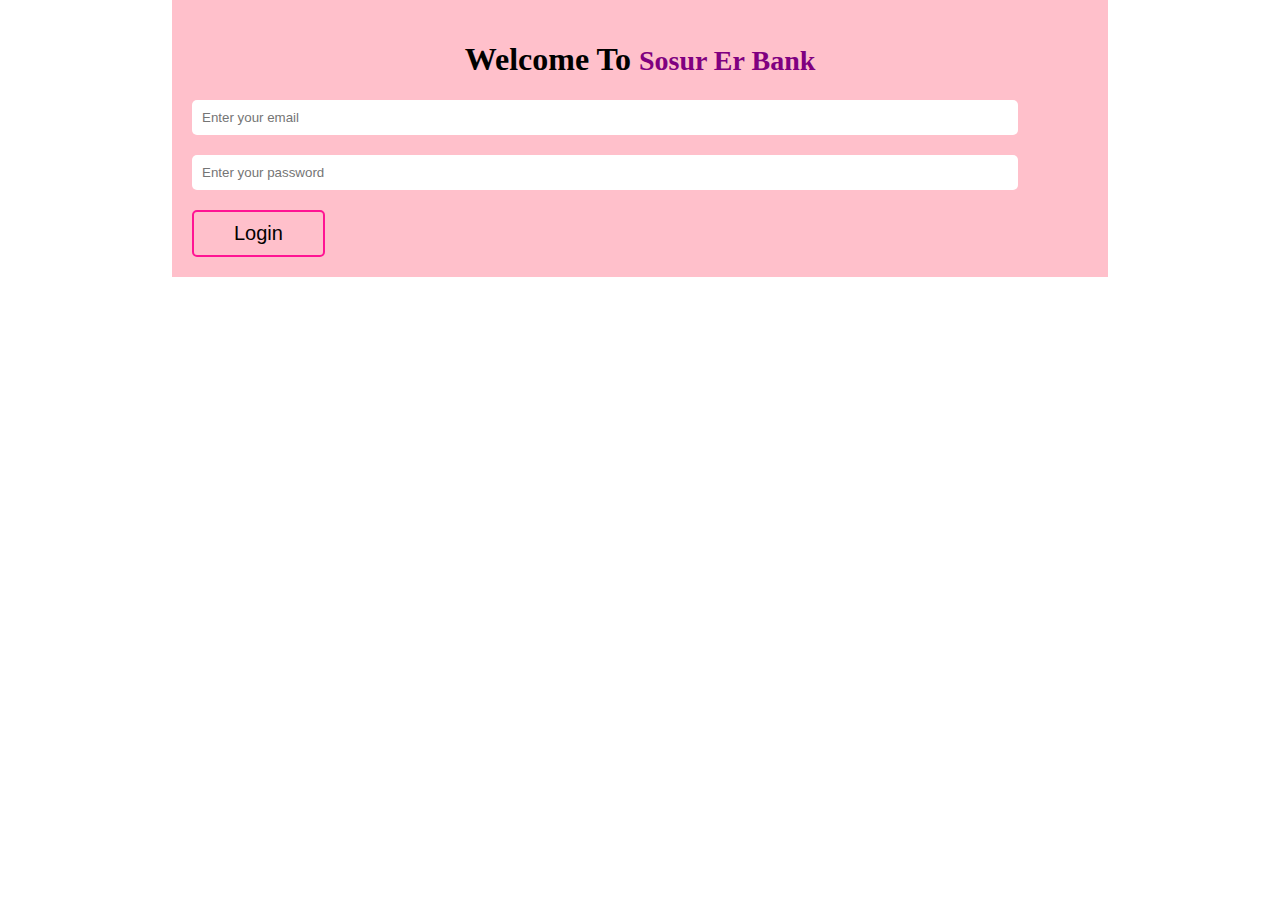
<file: index.html>
<!DOCTYPE html>
<html lang="en">
  <head>
    <meta charset="UTF-8" />
    <meta http-equiv="X-UA-Compatible" content="IE=edge" />
    <meta name="viewport" content="width=device-width, initial-scale=1.0" />
    <link rel="stylesheet" href="style.css" />
    <title>Sosur er bank</title>
  </head>
  <body>
    <section class="container">
      <div class="container_wrapper">
        <h1>
          Welcome to
          <span style="color: purple; font-weight: bolder; font-size: 28px"
            >Sosur er Bank</span
          >
        </h1>
        <form action="">
          <input
            type="email"
            id="user_email"
            placeholder="Enter your email"
            required
          />
          <input
            type="password"
            id="user_password"
            placeholder="Enter your password"
            required
          />
          <button id="login_button" type="submit">login</button>
        </form>
      </div>
    </section>

    <script src="js/login.js"></script>
  </body>
</html>
</file>
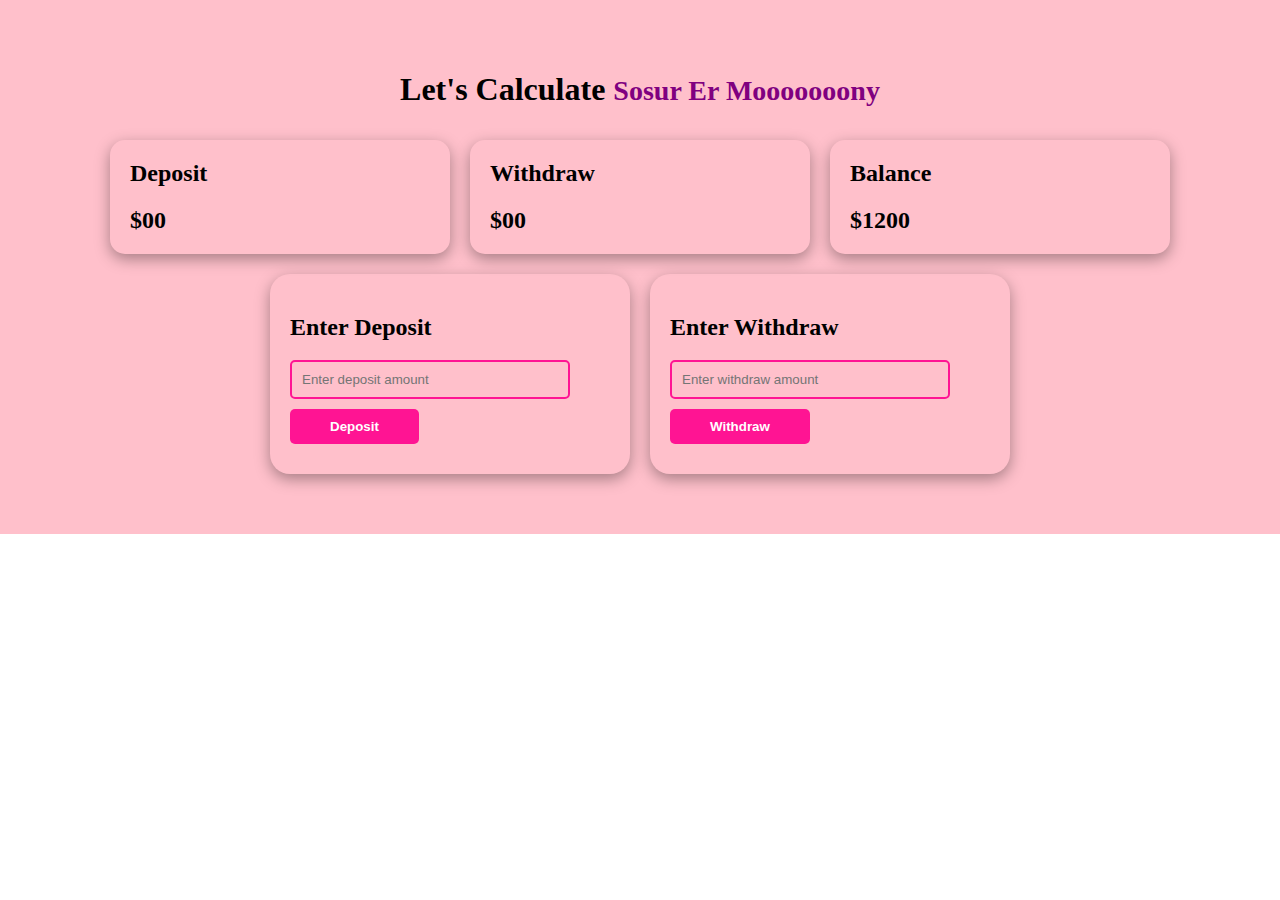
<file: bank.html>
<!DOCTYPE html>
<html lang="en">
  <head>
    <meta charset="UTF-8" />
    <meta http-equiv="X-UA-Compatible" content="IE=edge" />
    <meta name="viewport" content="width=device-width, initial-scale=1.0" />
    <link rel="stylesheet" href="style.css" />
    <title>bank statement</title>
  </head>
  <body>
    <main class="bank_container">
      <h1>
        let's calculate 
        <span style="color: purple; font-weight: bolder; font-size: 28px"
          >Sosur er mooooooony</span
        >
      </h1>

      <div class="money_wrapper">
        <div class="bank_all_statement">
          <div>
            <h2>Deposit</h2>
            <h2>$<span id="deposit_money">00</span></h2>
          </div>
          <div>
            <h2>Withdraw</h2>
            <h2>$<span id="withdraw_money">00</span></h2>
          </div>
          <div>
            <h2>Balance</h2>
            <h2>$<span id="main_balance">1200</span></h2>
          </div>
        </div>
      </div>

      <div class="deposit_withdraw">
        <div class="flexing_withdraw_deposit">
          <h2>Enter Deposit</h2>
          <input
            id="deposit_input"
            type="text"
            placeholder="Enter deposit amount"
            required
          />
          <button id="deposit_button">Deposit</button>
        </div>

        <div class="flexing_withdraw_deposit">
          <h2>Enter Withdraw</h2>
          <input
            id="withdraw_input"
            type="text"
            placeholder="Enter withdraw amount"
            required
          />
          <button id="withdraw_button">Withdraw</button>
        </div>
      </div>
    </main>

    <script src="js/bank.js"></script>
    <script src="js/utilities.js"></script>
    <script src="js/withdraw.js"></script>
    <script src="js/deposit.js"></script>
  </body>
</html>
</file>
<file: style.css>
body {
  margin: 0;
  padding: 0;
}
.container_wrapper {
  background: pink;
  margin: 0 auto;
  width: 70%;
  padding: 20px;
}

.container_wrapper h1,
.bank_container h1 {
  text-align: center;
  text-transform: capitalize;
}


.container_wrapper input {
  border: none;
  outline: none;
  border-radius: 5px;
  padding: 10px;
  margin-bottom: 20px;
  width: 90%;
  display: block;
}

.container_wrapper button {
  border: 2px solid deeppink;
  outline: none;
  padding: 10px 40px;
  background-color: transparent;
  border-radius: 5px;
  cursor: pointer;
  font-size: 20px;
  text-transform: capitalize;
  transition: all 0.3s ease-in-out;
}

.container_wrapper button:hover {
  background-color: deeppink;
  color: white;
}

/* bank file stylesheet  */

.bank_container {
  background: pink;
  padding: 50px 0;
}
.money_wrapper {
  margin: 0 auto;
}
.bank_all_statement {
  display: flex;
  justify-content: center;
  flex-wrap: wrap;
}

.bank_all_statement > div {
  width: 320px;
  border-radius: 15px;
  margin: 10px;
  text-align: left;
  padding-left: 20px;
  background-color: pink;
  box-shadow: rgba(0, 0, 0, 0.35) 0px 5px 15px;
}

.deposit_withdraw {
  display: flex;
  justify-content: center;
  flex-wrap: wrap;
}
.deposit_withdraw > .flexing_withdraw_deposit {
  margin: 10px;
  border-radius: 20px;
  padding: 20px;
  box-shadow: rgba(0, 0, 0, 0.35) 0px 5px 15px;
  width: 320px;
}

.deposit_withdraw > .flexing_withdraw_deposit > input {
  border: 2px solid deeppink;
  outline: none;
  background-color: transparent;
  padding: 10px;
  border-radius: 5px;
  display: block;
  width: 80%;
}

.deposit_withdraw > .flexing_withdraw_deposit> button {
  border: none;
  outline: none;
  padding: 10px 40px;
  border-radius: 5px;
  margin: 10px;
  background-color: deeppink;
  color: white;
  font-weight: 600;
  cursor: pointer;
  margin-left: 0;
  transition: all .3s ease-in-out;
}

.deposit_withdraw > .flexing_withdraw_deposit > button:hover{
  background: rgb(207, 12, 116);
}
</file>
